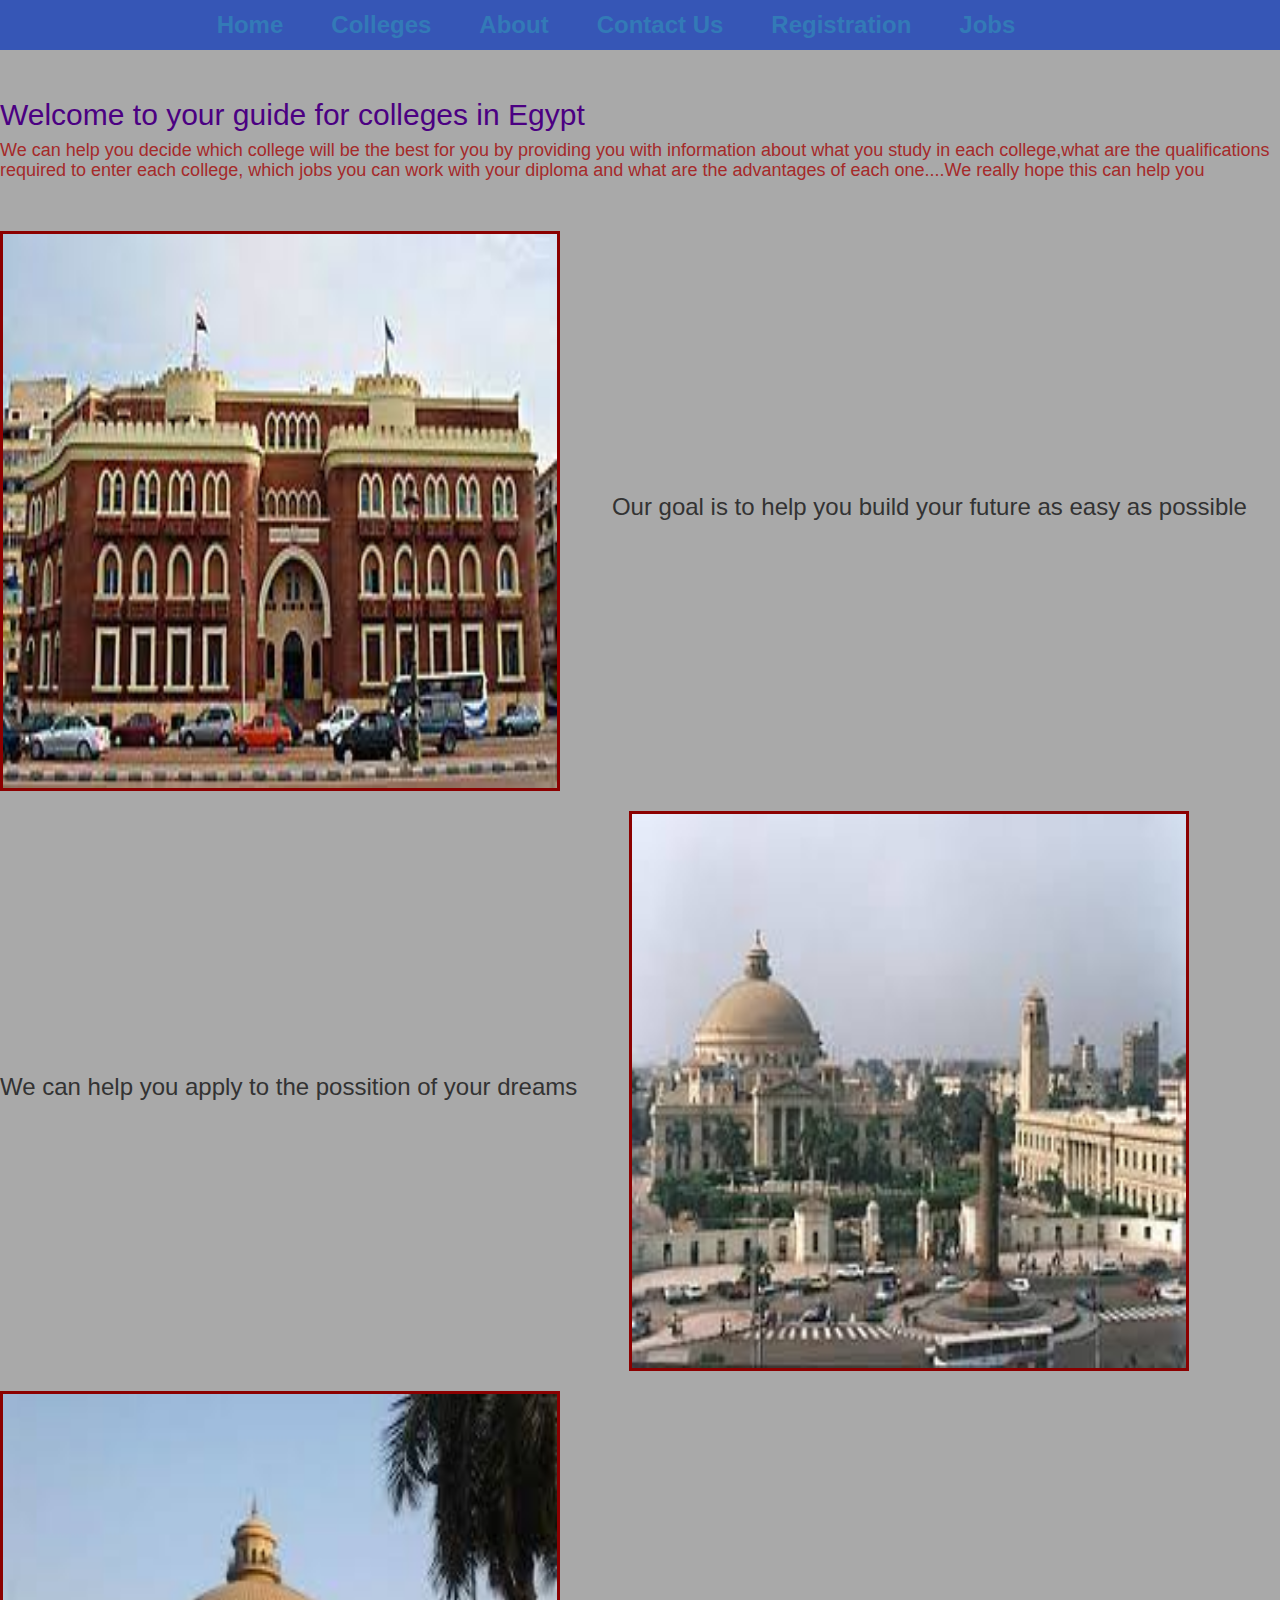
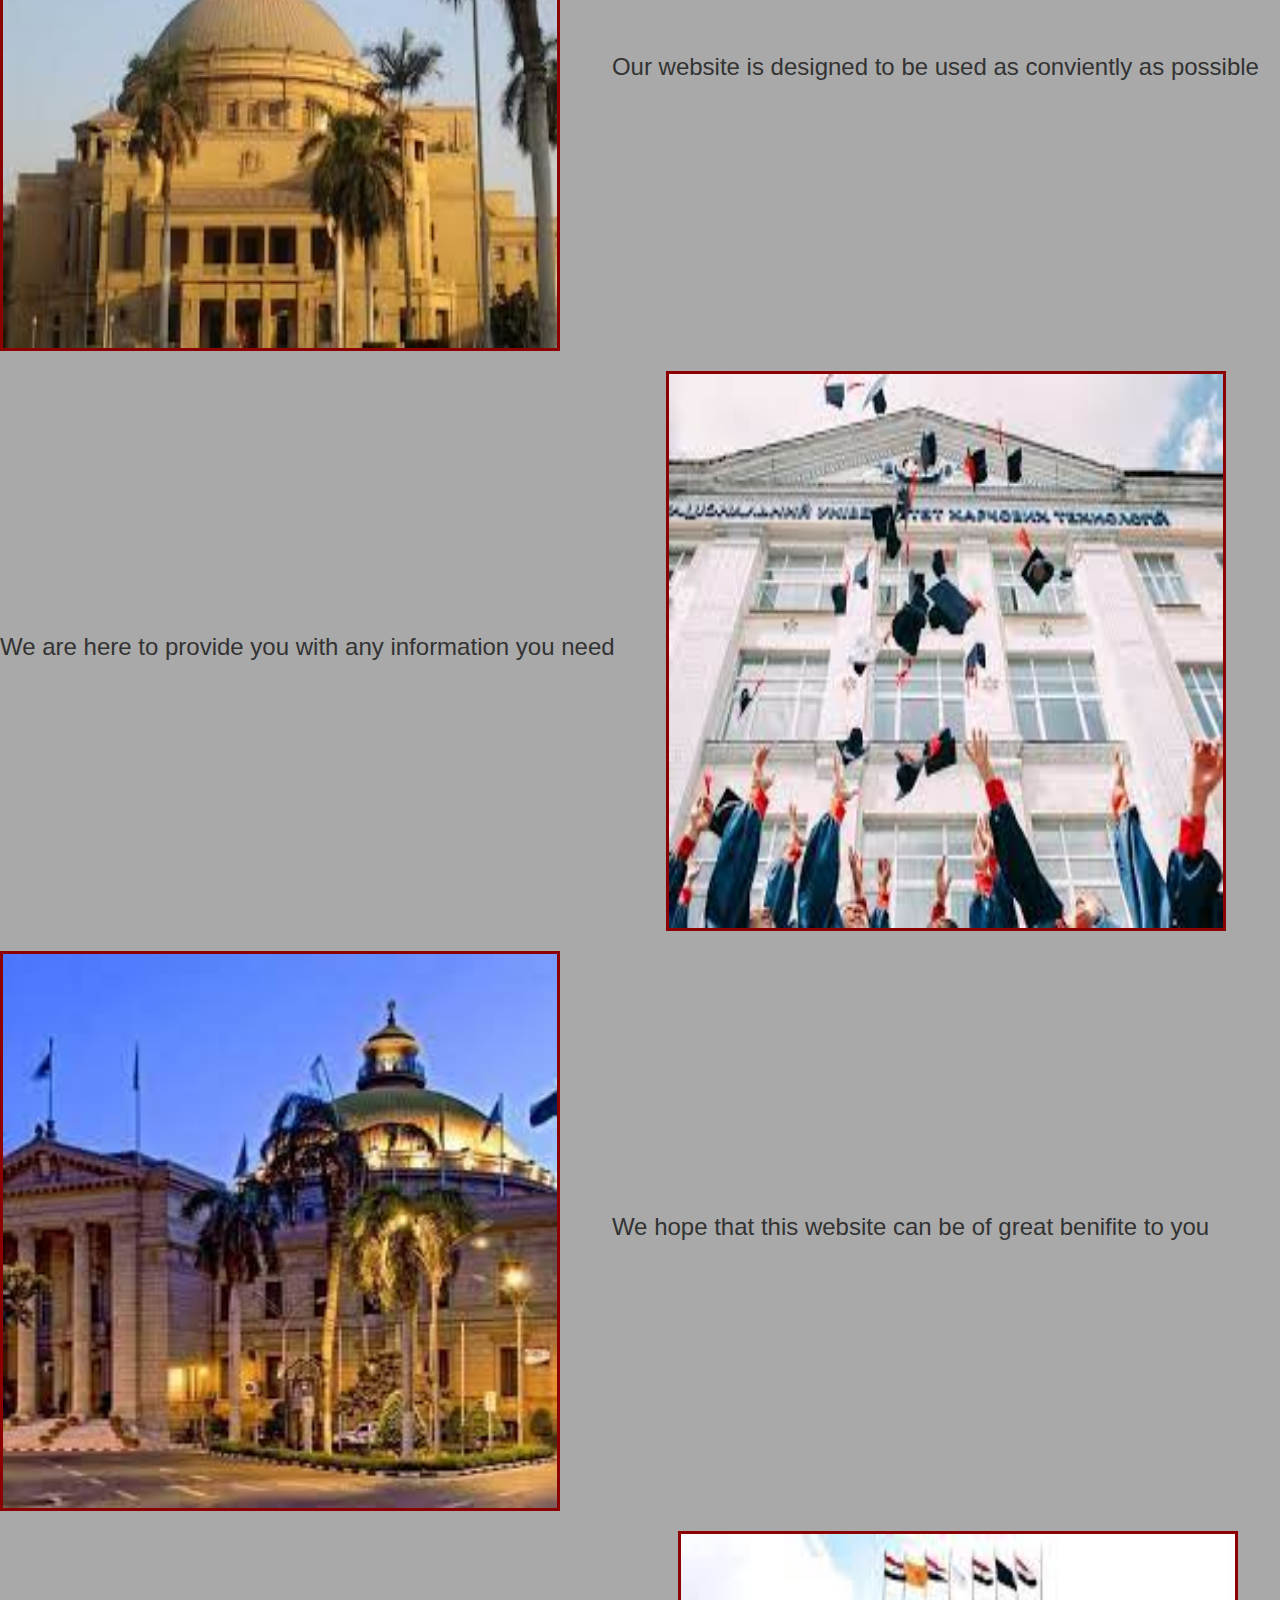
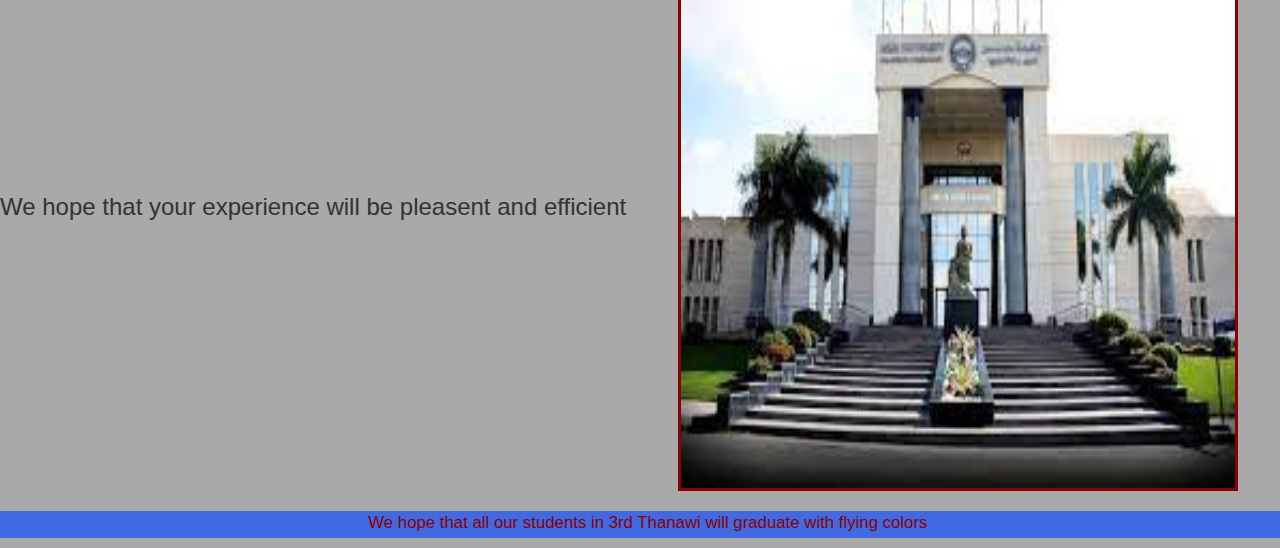
<file: index.html>
<!DOCTYPE html>
 <html lang="en">

 <head>
<meta charset="UTF-8">
<meta name="viewport" content="width=device-width, initial-scale=1.0">
<title>Rawan Ahmed</title>
<link rel="stylesheet" href="bootstrap.css">
<link rel="stylesheet" href="Index css.css">
 </head>

 <header>
    <h3 class="head1">
           <a href="Index.html"><b class="header">Home</b></a>
           <a href="colleges page.html"><b class="header">Colleges</b></a>
           <a href="about page.html"><b class="header">About</b></a>
           <a href="Contact us page.html"><b class="header">Contact Us</b></a>
           <a href="regestration page.html"><b class="header">Registration</b></a>
           <a href="Jobs page.html"><b class="header">Jobs</b></a>
    </h3>
 </header>

 <header>
    <h2 style="color: indigo;"> Welcome to your guide for colleges in Egypt</h2>
    <h4 style="color: brown; text-size-adjust: 20em;"> We can help you decide which college will be the best for you by providing you with information about what you study in each college,what are the qualifications required to enter each college, which jobs you can work with your diploma and what are the advantages of each one....We really hope this can help you</h4>
 </header>

 <br><br>

 <body style="background-color: darkgray;">
<img class="img" src="download.jpg"> 
<h3 class="words">Our goal is to help you build your future as easy as possible</h3> <br><br>
<h3 class="words2">We can help you apply to the possition of your dreams</h3>
<img class="img-margin" src="images (2).jpg"> <br><br>
<img class="img" src="images.jpg">
<h3 class="words">Our website is designed to be used as conviently as possible</h3> <br><br> 
<h3 class="words2">We are here to provide you with any information you need</h3>
<img class="img-margin" src="image 2.jpg"> <br><br>
<img class="img" src="download (2).jpg">  
<h3 class="words">We hope that this website can be of great benifite to you</h3> <br><br>
<h3 class="words2">We hope that your experience will be pleasent and efficient</h3>
<img class="img-margin" src="image.jpg"> <br><br>
 </body>

 <footer>
<p class="footer">&nbsp;&nbsp;&nbsp;&nbsp;&nbsp;&nbsp;&nbsp;&nbsp;&nbsp;&nbsp;&nbsp;&nbsp;&nbsp;&nbsp;&nbsp;&nbsp;&nbsp;&nbsp;&nbsp;&nbsp;&nbsp;&nbsp;&nbsp;&nbsp;&nbsp;&nbsp;&nbsp;&nbsp;&nbsp;&nbsp;&nbsp;&nbsp;&nbsp;&nbsp;&nbsp;&nbsp;&nbsp;&nbsp;&nbsp;&nbsp;&nbsp;&nbsp;&nbsp;&nbsp;&nbsp;&nbsp;&nbsp;&nbsp;&nbsp;&nbsp;&nbsp;&nbsp;&nbsp;&nbsp;&nbsp;&nbsp;&nbsp;&nbsp;&nbsp;&nbsp;&nbsp;&nbsp;&nbsp;&nbsp;&nbsp;&nbsp;&nbsp;&nbsp;&nbsp;&nbsp;&nbsp;&nbsp;&nbsp;&nbsp;&nbsp;&nbsp;&nbsp;&nbsp; We hope that all our students in 3rd Thanawi will graduate with flying colors</p>
 </footer>
 </html>
</file>
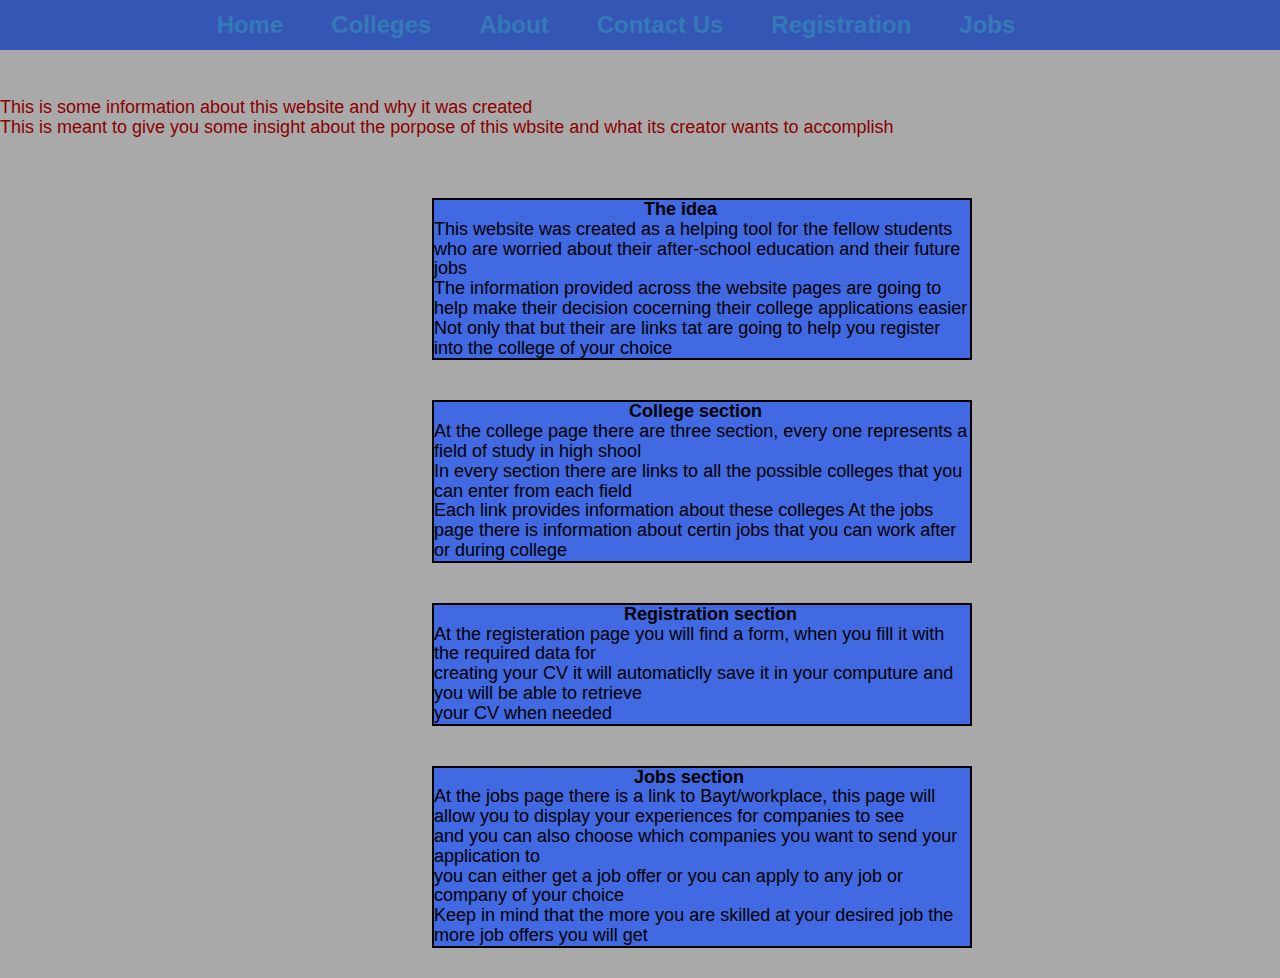
<file: about page.html>
<!DOCTYPE html>
 <html lang="en">
 <head>
<meta charset="UTF-8">
<meta name="viewport" content="width=device-width, initial-scale=1.0">
<title>Rawan Ahmed</title>
<link rel="stylesheet" href="bootstrap.css">
<link rel="stylesheet" href="about css.css">
 </head>

<header>
      <h3 class="head1">
         <a href="Index.html"><b class="header">Home</b></a>
         <a href="colleges page.html"><b class="header">Colleges</b></a>
         <a href="about page.html"><b class="header">About</b></a>
         <a href="Contact us page.html"><b class="header">Contact Us</b></a>
         <a href="regestration page.html"><b class="header">Registration</b></a>
         <a href="Jobs page.html"><b class="header">Jobs</b></a>
      </h3>
</header>
    
 <body style="background-color: darkgray;">
<h4 style="color: darkred;">This is some information about this website and why it was created<br>
This is meant to give you some insight about the porpose of this wbsite and what its creator wants to accomplish</h4>
<br><br>
<h4 class="body" style="color: black;"><b>&nbsp;&nbsp;&nbsp;&nbsp;&nbsp;&nbsp;&nbsp;&nbsp;&nbsp;&nbsp;&nbsp;&nbsp;&nbsp;&nbsp;&nbsp;&nbsp;&nbsp;&nbsp;&nbsp;&nbsp;&nbsp;&nbsp;&nbsp;&nbsp;&nbsp;&nbsp;&nbsp;&nbsp;&nbsp;&nbsp;&nbsp;&nbsp;&nbsp;&nbsp;&nbsp;&nbsp;&nbsp;&nbsp;&nbsp;&nbsp;&nbsp; The idea</b><br>
This website was created as a helping tool for the fellow students who are worried about their after-school education and their future jobs<br>
The information provided across the website pages are going to help make their decision cocerning their college applications easier<br>
Not only that but their are links tat are going to help you register into the college of your choice 
</h4><br>
<h4 class="body" style="color: black;"><b>&nbsp;&nbsp;&nbsp;&nbsp;&nbsp;&nbsp;&nbsp;&nbsp;&nbsp;&nbsp;&nbsp;&nbsp;&nbsp;&nbsp;&nbsp;&nbsp;&nbsp;&nbsp;&nbsp;&nbsp;&nbsp;&nbsp;&nbsp;&nbsp;&nbsp;&nbsp;&nbsp;&nbsp;&nbsp;&nbsp;&nbsp;&nbsp;&nbsp;&nbsp;&nbsp;&nbsp;&nbsp;&nbsp; College section</b><br>
At the college page there are three section, every one represents a field of study in high shool<br>
In every section there are links to all the possible colleges that you can enter from each field<br>
Each link provides information about these colleges 
At the jobs page there is information about certin jobs that you can work after or during college 
</h4><br>
<h4 class="body" style="color: black;"><b>&nbsp;&nbsp;&nbsp;&nbsp;&nbsp;&nbsp;&nbsp;&nbsp;&nbsp;&nbsp;&nbsp;&nbsp;&nbsp;&nbsp;&nbsp;&nbsp;&nbsp;&nbsp;&nbsp;&nbsp;&nbsp;&nbsp;&nbsp;&nbsp;&nbsp;&nbsp;&nbsp;&nbsp;&nbsp;&nbsp;&nbsp;&nbsp;&nbsp;&nbsp;&nbsp;&nbsp;&nbsp; Registration section</b><br>
At the registeration page  you will find a form, when you fill it with the required data for<br>
creating your CV it will automaticlly save it in your computure and you will be able to retrieve<br>
your CV when needed
</h4><br>
<h4 class="body" style="color: black;"><b>&nbsp;&nbsp;&nbsp;&nbsp;&nbsp;&nbsp;&nbsp;&nbsp;&nbsp;&nbsp;&nbsp;&nbsp;&nbsp;&nbsp;&nbsp;&nbsp;&nbsp;&nbsp;&nbsp;&nbsp;&nbsp;&nbsp;&nbsp;&nbsp;&nbsp;&nbsp;&nbsp;&nbsp;&nbsp;&nbsp;&nbsp;&nbsp;&nbsp;&nbsp;&nbsp;&nbsp;&nbsp;&nbsp;&nbsp; Jobs section</b><br>
At the jobs page there is a link to Bayt/workplace, this page will allow you to display your experiences
for companies to see <br> and you can also choose which companies you want to send your application to<br>
you can either get a job offer or you can apply to any job or company of your choice<br>
Keep in mind that the more you are skilled at your desired job the more job offers you will get
</h4><br>
</body>
 </html>
</file>
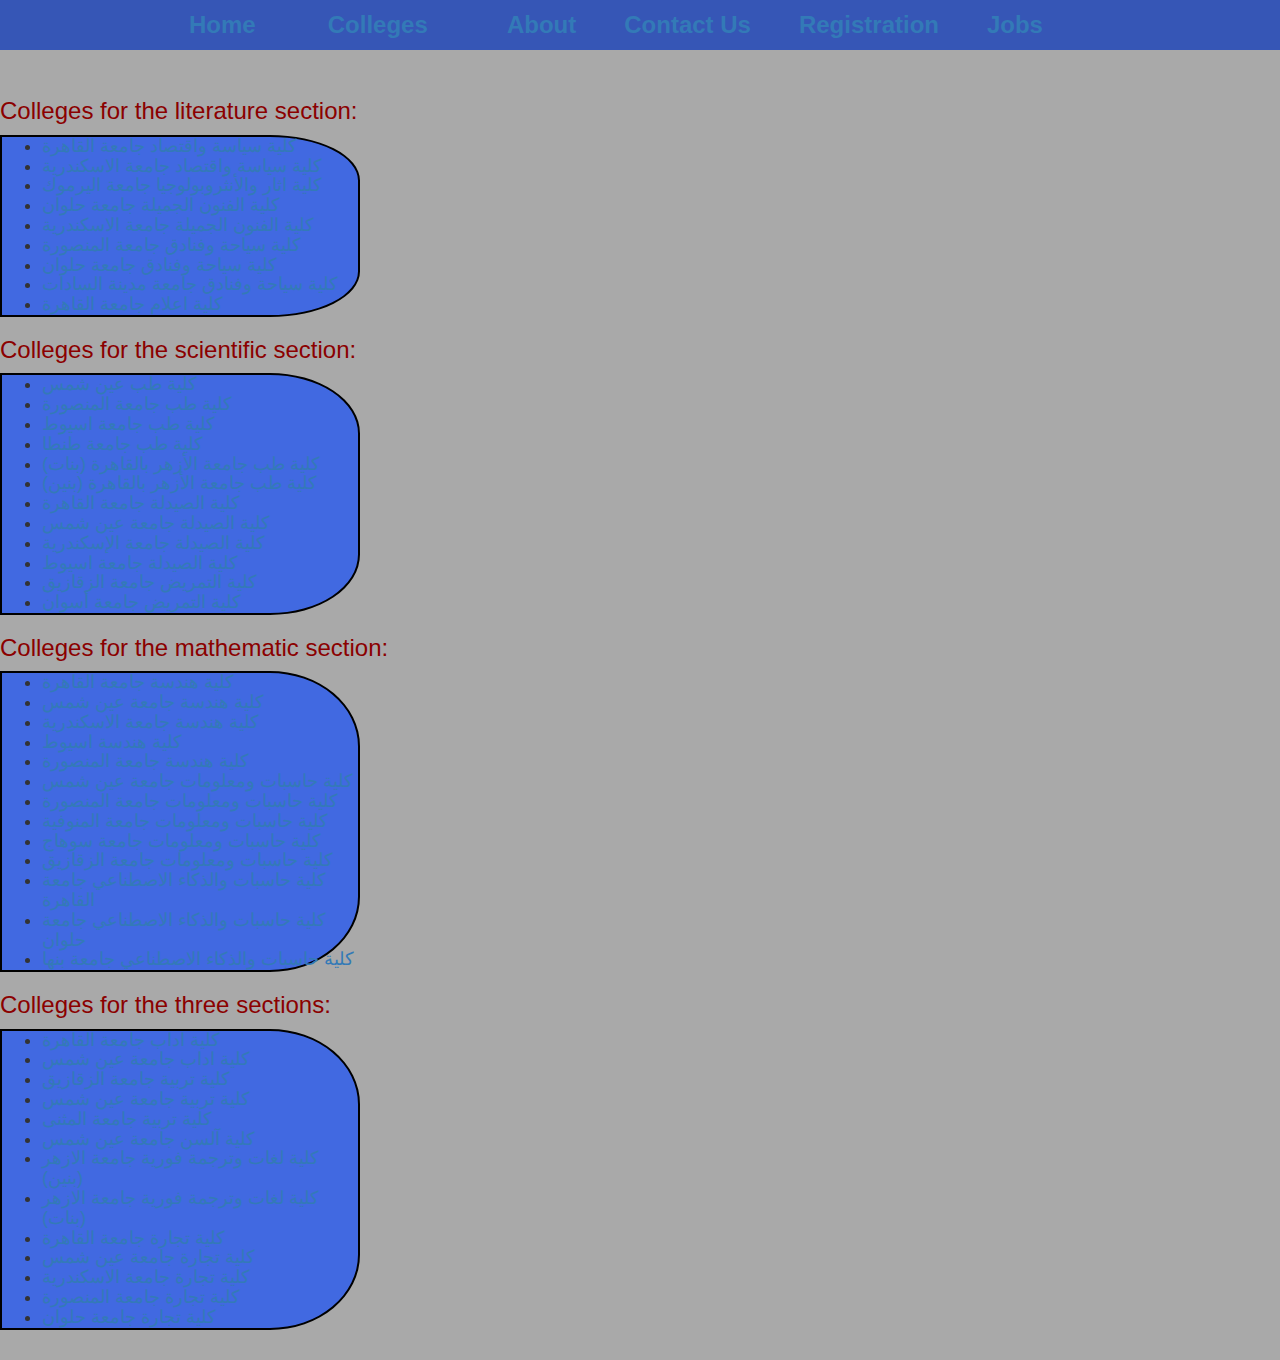
<file: colleges page.html>
<!DOCTYPE html>
 <html lang="en">

 <head>
<meta charset="UTF-8">
<meta name="viewport" content="width=device-width, initial-scale=1.0">
<title>Rawan Ahmed</title>
<link rel="stylesheet" href="bootstrap.css">
<link rel="stylesheet" href="colleges css.css">
 </head>

<header>
    <h3 class="head1">
           <a href="Index.html"><b class="header">Home</b></a>
      <div class="drop-button" style="margin-right: 1.3em; margin-left: 1em;">
         <a href="colleges page.html"><b class="header">Colleges</b></a>
            <h4 class="drop-menu"> 
                <ul>
             <li class="menu-li">literature section</li>
             <li class="menu-li">scientific section</li>
             <li class="menu-li">mathematic section</li>
             <li class="menu-li">three section</li>
               </ul>
            </h4>
     </div>
      <a href="about page.html"><b class="header">About</b></a>
      <a href="Contact us page.html"><b class="header">Contact Us</b></a>
      <a href="regestration page.html"><b class="header">Registration</b></a>
      <a href="Jobs page.html"><b class="header">Jobs</b></a>
   </h3>
</header>

 <body style="background-color: darkgray;">
<h3 style="color: darkred;"> Colleges for the literature section:</h3>
<h4><ul class="body">
<li><a href="https://ar.wikipedia.org/wiki/%D9%83%D9%84%D9%8A%D8%A9_%D8%A7%D9%84%D8%A7%D9%82%D8%AA%D8%B5%D8%A7%D8%AF_%D9%88%D8%A7%D9%84%D8%B9%D9%84%D9%88%D9%85_%D8%A7%D9%84%D8%B3%D9%8A%D8%A7%D8%B3%D9%8A%D8%A9_(%D8%AC%D8%A7%D9%85%D8%B9%D8%A9_%D8%A7%D9%84%D9%82%D8%A7%D9%87%D8%B1%D8%A9)">كلية سياسة واقتصاد جامعة القاهرة</a></li>
<li><a href="https://ar.wikipedia.org/wiki/%D9%83%D9%84%D9%8A%D8%A9_%D8%A7%D9%84%D8%AF%D8%B1%D8%A7%D8%B3%D8%A7%D8%AA_%D8%A7%D9%84%D8%A7%D9%82%D8%AA%D8%B5%D8%A7%D8%AF%D9%8A%D8%A9_%D9%88%D8%A7%D9%84%D8%B9%D9%84%D9%88%D9%85_%D8%A7%D9%84%D8%B3%D9%8A%D8%A7%D8%B3%D9%8A%D8%A9_(%D8%AC%D8%A7%D9%85%D8%B9%D8%A9_%D8%A7%D9%84%D8%A5%D8%B3%D9%83%D9%86%D8%AF%D8%B1%D9%8A%D8%A9)">كلية سياسة واقتصاد جامعة الاسكندرية</a></li>
<li><a href="https://ar.wikipedia.org/wiki/%D9%83%D9%84%D9%8A%D8%A9_%D8%A7%D9%84%D8%A2%D8%AB%D8%A7%D8%B1_%D9%88%D8%A7%D9%84%D8%A3%D9%86%D8%AB%D8%B1%D9%88%D8%A8%D9%88%D9%84%D9%88%D8%AC%D9%8A%D8%A7_(%D8%AC%D8%A7%D9%85%D8%B9%D8%A9_%D8%A7%D9%84%D9%8A%D8%B1%D9%85%D9%88%D9%83)">كلية اثار والأنثروبولوجيا جامعة اليرموك</a></li>
<li><a href="https://ar.wikipedia.org/wiki/%D9%83%D9%84%D9%8A%D8%A9_%D8%A7%D9%84%D9%81%D9%86%D9%88%D9%86_%D8%A7%D9%84%D8%AC%D9%85%D9%8A%D9%84%D8%A9_(%D8%AC%D8%A7%D9%85%D8%B9%D8%A9_%D8%AD%D9%84%D9%88%D8%A7%D9%86)">كلية الفنون الجميلة جامعة حلوان</a></li>
<li><a href="https://ar.wikipedia.org/wiki/%D9%83%D9%84%D9%8A%D8%A9_%D8%A7%D9%84%D9%81%D9%86%D9%88%D9%86_%D8%A7%D9%84%D8%AC%D9%85%D9%8A%D9%84%D8%A9_(%D8%AC%D8%A7%D9%85%D8%B9%D8%A9_%D8%A7%D9%84%D8%A5%D8%B3%D9%83%D9%86%D8%AF%D8%B1%D9%8A%D8%A9)">كلية الفنون الجميلة جامعة الاسكندرية</a></li>
<li><a href="https://ar.wikipedia.org/wiki/%D9%83%D9%84%D9%8A%D8%A9_%D8%A7%D9%84%D8%B3%D9%8A%D8%A7%D8%AD%D8%A9_%D9%88%D8%A7%D9%84%D9%81%D9%86%D8%A7%D8%AF%D9%82_(%D8%AC%D8%A7%D9%85%D8%B9%D8%A9_%D8%A7%D9%84%D9%85%D9%86%D8%B5%D9%88%D8%B1%D8%A9)">كلية سياحة وفنادق جامعة المنصورة</a></li>
<li><a href="https://ar.wikipedia.org/wiki/%D9%83%D9%84%D9%8A%D8%A9_%D8%A7%D9%84%D8%B3%D9%8A%D8%A7%D8%AD%D8%A9_%D9%88%D8%A7%D9%84%D9%81%D9%86%D8%A7%D8%AF%D9%82_(%D8%AC%D8%A7%D9%85%D8%B9%D8%A9_%D8%AD%D9%84%D9%88%D8%A7%D9%86)">كلية سياحة وفنادق جامعة حلوان</a></li>
<li><a href="https://ar.wikipedia.org/wiki/%D9%83%D9%84%D9%8A%D8%A9_%D8%A7%D9%84%D8%B3%D9%8A%D8%A7%D8%AD%D8%A9_%D9%88%D8%A7%D9%84%D9%81%D9%86%D8%A7%D8%AF%D9%82_(%D8%AC%D8%A7%D9%85%D8%B9%D8%A9_%D9%85%D8%AF%D9%8A%D9%86%D8%A9_%D8%A7%D9%84%D8%B3%D8%A7%D8%AF%D8%A7%D8%AA)">كلية سياحة وفنادق جامعة مدينة السادات</a></li>
<li><a href="https://ar.wikipedia.org/wiki/%D9%83%D9%84%D9%8A%D8%A9_%D8%A7%D9%84%D8%A5%D8%B9%D9%84%D8%A7%D9%85_(%D8%AC%D8%A7%D9%85%D8%B9%D8%A9_%D8%A7%D9%84%D9%82%D8%A7%D9%87%D8%B1%D8%A9)">كلية اعلام جامعة القاهرة</a></li>
</h4></ul>

<h3 style="color: darkred;"> Colleges for the scientific section:</h3>
<h4><ul class="body">
<li><a href="https://ar.wikipedia.org/wiki/%D9%83%D9%84%D9%8A%D8%A9_%D8%A7%D9%84%D8%B7%D8%A8_(%D8%AC%D8%A7%D9%85%D8%B9%D8%A9_%D8%B9%D9%8A%D9%86_%D8%B4%D9%85%D8%B3)">كلية طب عين شمس</a></li>
<li><a href="https://ar.wikipedia.org/wiki/%D9%83%D9%84%D9%8A%D8%A9_%D8%A7%D9%84%D8%B7%D8%A8_(%D8%AC%D8%A7%D9%85%D8%B9%D8%A9_%D8%A7%D9%84%D9%85%D9%86%D8%B5%D9%88%D8%B1%D8%A9)">كلية طب جامعة المنصورة</a></li>
<li><a href="https://ar.wikipedia.org/wiki/%D9%83%D9%84%D9%8A%D8%A9_%D8%A7%D9%84%D8%B7%D8%A8_(%D8%AC%D8%A7%D9%85%D8%B9%D8%A9_%D8%A3%D8%B3%D9%8A%D9%88%D8%B7)">كلية طب جامعة اسيوط</a></li>
<li><a href="https://ar.wikipedia.org/wiki/%D9%83%D9%84%D9%8A%D8%A9_%D8%A7%D9%84%D8%B7%D8%A8_(%D8%AC%D8%A7%D9%85%D8%B9%D8%A9_%D8%B7%D9%86%D8%B7%D8%A7)">كلية طب جامعة طنطا</a></li>
<li><a href="https://ar.wikipedia.org/wiki/%D9%83%D9%84%D9%8A%D8%A9_%D8%A7%D9%84%D8%B7%D8%A8_%D8%AC%D8%A7%D9%85%D8%B9%D8%A9_%D8%A7%D9%84%D8%A3%D8%B2%D9%87%D8%B1_%D8%A8%D8%A7%D9%84%D9%82%D8%A7%D9%87%D8%B1%D8%A9_(%D8%A8%D9%86%D8%A7%D8%AA)">كلية طب جامعة الأزهر بالقاهرة (بنات)</a></li>
<li><a href="https://ar.wikipedia.org/wiki/%D9%83%D9%84%D9%8A%D8%A9_%D8%A7%D9%84%D8%B7%D8%A8_%D8%AC%D8%A7%D9%85%D8%B9%D8%A9_%D8%A7%D9%84%D8%A3%D8%B2%D9%87%D8%B1_%D8%A8%D8%A7%D9%84%D9%82%D8%A7%D9%87%D8%B1%D8%A9_(%D8%A8%D9%86%D9%8A%D9%86)">كلية طب جامعة الأزهر بالقاهرة (بنين)</a></li>
<li><a href="https://ar.wikipedia.org/wiki/%D9%83%D9%84%D9%8A%D8%A9_%D8%A7%D9%84%D8%B5%D9%8A%D8%AF%D9%84%D8%A9_(%D8%AC%D8%A7%D9%85%D8%B9%D8%A9_%D8%A7%D9%84%D9%82%D8%A7%D9%87%D8%B1%D8%A9)">كلية الصيدلة جامعة القاهرة</a></li>
<li><a href="https://ar.wikipedia.org/wiki/%D9%83%D9%84%D9%8A%D8%A9_%D8%A7%D9%84%D8%B5%D9%8A%D8%AF%D9%84%D8%A9_(%D8%AC%D8%A7%D9%85%D8%B9%D8%A9_%D8%B9%D9%8A%D9%86_%D8%B4%D9%85%D8%B3)">كلية الصيدلة جامعة عين شمس</a></li>
<li><a href="https://ar.wikipedia.org/wiki/%D9%83%D9%84%D9%8A%D8%A9_%D8%A7%D9%84%D8%B5%D9%8A%D8%AF%D9%84%D8%A9_(%D8%AC%D8%A7%D9%85%D8%B9%D8%A9_%D8%A7%D9%84%D8%A5%D8%B3%D9%83%D9%86%D8%AF%D8%B1%D9%8A%D8%A9)">كلية الصيدلة جامعة الإسكندرية</a></li>
<li><a href="https://ar.wikipedia.org/wiki/%D9%83%D9%84%D9%8A%D8%A9_%D8%A7%D9%84%D8%B5%D9%8A%D8%AF%D9%84%D8%A9_(%D8%AC%D8%A7%D9%85%D8%B9%D8%A9_%D8%A3%D8%B3%D9%8A%D9%88%D8%B7)">كلية الصيدلة جامعة اسيوط</a></li>
<li><a href="https://ar.wikipedia.org/wiki/%D9%83%D9%84%D9%8A%D8%A9_%D8%A7%D9%84%D8%AA%D9%85%D8%B1%D9%8A%D8%B6_(%D8%AC%D8%A7%D9%85%D8%B9%D8%A9_%D8%A7%D9%84%D8%B2%D9%82%D8%A7%D8%B2%D9%8A%D9%82)">كلية التمريض جامعة الزقازيق</a></li>
<li><a href="https://ar.wikipedia.org/wiki/%D9%83%D9%84%D9%8A%D8%A9_%D8%A7%D9%84%D8%AA%D9%85%D8%B1%D9%8A%D8%B6_(%D8%AC%D8%A7%D9%85%D8%B9%D8%A9_%D8%A3%D8%B3%D9%88%D8%A7%D9%86)">كلية التمريض جامعة أسوان</a></li>
</h4></ul>

<h3 style="color: darkred;"> Colleges for the mathematic section:</h3>
<h4><ul class="body">
<li><a href="https://ar.wikipedia.org/wiki/%D9%83%D9%84%D9%8A%D8%A9_%D8%A7%D9%84%D9%87%D9%86%D8%AF%D8%B3%D8%A9_(%D8%AC%D8%A7%D9%85%D8%B9%D8%A9_%D8%A7%D9%84%D9%82%D8%A7%D9%87%D8%B1%D8%A9)">كلية هندسة جامعة القاهرة</a></li>
<li><a href="https://ar.wikipedia.org/wiki/%D9%83%D9%84%D9%8A%D8%A9_%D8%A7%D9%84%D9%87%D9%86%D8%AF%D8%B3%D8%A9_(%D8%AC%D8%A7%D9%85%D8%B9%D8%A9_%D8%B9%D9%8A%D9%86_%D8%B4%D9%85%D8%B3)">كلية هندسة جامعة عين شمس</a></li>
<li><a href="https://ar.wikipedia.org/wiki/%D9%83%D9%84%D9%8A%D8%A9_%D8%A7%D9%84%D9%87%D9%86%D8%AF%D8%B3%D8%A9_(%D8%AC%D8%A7%D9%85%D8%B9%D8%A9_%D8%A7%D9%84%D8%A5%D8%B3%D9%83%D9%86%D8%AF%D8%B1%D9%8A%D8%A9)">كلية هندسة جامعة الاسكندرية</a></li>
<li><a href="https://ar.wikipedia.org/wiki/%D9%83%D9%84%D9%8A%D8%A9_%D8%A7%D9%84%D9%87%D9%86%D8%AF%D8%B3%D8%A9_(%D8%AC%D8%A7%D9%85%D8%B9%D8%A9_%D8%A3%D8%B3%D9%8A%D9%88%D8%B7)">كلية هندسة اسيوط</a></li>
<li><a href="https://ar.wikipedia.org/wiki/%D9%83%D9%84%D9%8A%D8%A9_%D8%A7%D9%84%D9%87%D9%86%D8%AF%D8%B3%D8%A9_(%D8%AC%D8%A7%D9%85%D8%B9%D8%A9_%D8%A7%D9%84%D9%85%D9%86%D8%B5%D9%88%D8%B1%D8%A9)">كلية هندسة جامعة المنصورة</a></li>
<li><a href="https://ar.wikipedia.org/wiki/%D9%83%D9%84%D9%8A%D8%A9_%D8%A7%D9%84%D8%AD%D8%A7%D8%B3%D8%A8%D8%A7%D8%AA_%D9%88%D8%A7%D9%84%D9%85%D8%B9%D9%84%D9%88%D9%85%D8%A7%D8%AA_(%D8%AC%D8%A7%D9%85%D8%B9%D8%A9_%D8%B9%D9%8A%D9%86_%D8%B4%D9%85%D8%B3)">كلية حاسبات ومعلومات جامعة عين شمس</a></li>
<li><a href="https://ar.wikipedia.org/wiki/%D9%83%D9%84%D9%8A%D8%A9_%D8%A7%D9%84%D8%AD%D8%A7%D8%B3%D8%A8%D8%A7%D8%AA_%D9%88%D8%A7%D9%84%D9%85%D8%B9%D9%84%D9%88%D9%85%D8%A7%D8%AA_(%D8%AC%D8%A7%D9%85%D8%B9%D8%A9_%D8%A7%D9%84%D9%85%D9%86%D8%B5%D9%88%D8%B1%D8%A9)">كلية حاسبات ومعلومات جامعة المنصورة</a></li>
<li><a href="https://ar.wikipedia.org/wiki/%D9%83%D9%84%D9%8A%D8%A9_%D8%A7%D9%84%D8%AD%D8%A7%D8%B3%D8%A8%D8%A7%D8%AA_%D9%88%D8%A7%D9%84%D9%85%D8%B9%D9%84%D9%88%D9%85%D8%A7%D8%AA_(%D8%AC%D8%A7%D9%85%D8%B9%D8%A9_%D8%A7%D9%84%D9%85%D9%86%D9%88%D9%81%D9%8A%D8%A9)">كلية حاسبات ومعلومات جامعة المنوفية</a></li>
<li><a href="https://ar.wikipedia.org/wiki/%D9%83%D9%84%D9%8A%D8%A9_%D8%A7%D9%84%D8%AD%D8%A7%D8%B3%D8%A8%D8%A7%D8%AA_%D9%88%D8%A7%D9%84%D9%85%D8%B9%D9%84%D9%88%D9%85%D8%A7%D8%AA_(%D8%AC%D8%A7%D9%85%D8%B9%D8%A9_%D8%B3%D9%88%D9%87%D8%A7%D8%AC)">كلية حاسبات ومعلومات جامعة سوهاج</a></li>
<li><a href="https://ar.wikipedia.org/wiki/%D9%83%D9%84%D9%8A%D8%A9_%D8%A7%D9%84%D8%AD%D8%A7%D8%B3%D8%A8%D8%A7%D8%AA_%D9%88%D8%A7%D9%84%D9%85%D8%B9%D9%84%D9%88%D9%85%D8%A7%D8%AA_(%D8%AC%D8%A7%D9%85%D8%B9%D8%A9_%D8%A7%D9%84%D8%B2%D9%82%D8%A7%D8%B2%D9%8A%D9%82)">كلية حاسبات ومعلومات جامعة الزقازيق</a></li>
<li><a href="https://ar.wikipedia.org/wiki/%D9%83%D9%84%D9%8A%D8%A9_%D8%A7%D9%84%D8%AD%D8%A7%D8%B3%D8%A8%D8%A7%D8%AA_%D9%88%D8%A7%D9%84%D8%B0%D9%83%D8%A7%D8%A1_%D8%A7%D9%84%D8%A7%D8%B5%D8%B7%D9%86%D8%A7%D8%B9%D9%8A_(%D8%AC%D8%A7%D9%85%D8%B9%D8%A9_%D8%A7%D9%84%D9%82%D8%A7%D9%87%D8%B1%D8%A9)">كلية حاسبات والذكاء الاصطناعي جامعة القاهرة</a></li>
<li><a href="https://ar.wikipedia.org/wiki/%D9%83%D9%84%D9%8A%D8%A9_%D8%A7%D9%84%D8%AD%D8%A7%D8%B3%D8%A8%D8%A7%D8%AA_%D9%88%D8%A7%D9%84%D8%B0%D9%83%D8%A7%D8%A1_%D8%A7%D9%84%D8%A7%D8%B5%D8%B7%D9%86%D8%A7%D8%B9%D9%8A_(%D8%AC%D8%A7%D9%85%D8%B9%D8%A9_%D8%AD%D9%84%D9%88%D8%A7%D9%86)">كلية حاسبات والذكاء الاصطناعي جامعة حلوان</a></li>
<li><a href="https://ar.wikipedia.org/wiki/%D9%83%D9%84%D9%8A%D8%A9_%D8%A7%D9%84%D8%AD%D8%A7%D8%B3%D8%A8%D8%A7%D8%AA_%D9%88%D8%A7%D9%84%D8%B0%D9%83%D8%A7%D8%A1_%D8%A7%D9%84%D8%A7%D8%B5%D8%B7%D9%86%D8%A7%D8%B9%D9%8A_(%D8%AC%D8%A7%D9%85%D8%B9%D8%A9_%D8%A8%D9%86%D9%87%D8%A7)">كلية حاسبات والذكاء الاصطناعي جامعة بنها</a></li>
</h4></ul>

<h3 style="color: darkred;"> Colleges for the three sections:</h3>
<h4><ul class="body">
<li><a href="https://ar.wikipedia.org/wiki/%D9%83%D9%84%D9%8A%D8%A9_%D8%A7%D9%84%D8%A2%D8%AF%D8%A7%D8%A8_(%D8%AC%D8%A7%D9%85%D8%B9%D8%A9_%D8%A7%D9%84%D9%82%D8%A7%D9%87%D8%B1%D8%A9)">كلية اداب جامعة القاهرة</a></li>
<li><a href="https://ar.wikipedia.org/wiki/%D9%83%D9%84%D9%8A%D8%A9_%D8%A7%D9%84%D8%A2%D8%AF%D8%A7%D8%A8_(%D8%AC%D8%A7%D9%85%D8%B9%D8%A9_%D8%B9%D9%8A%D9%86_%D8%B4%D9%85%D8%B3)">كلية اداب جامعة عين شمس</a></li>
<li><a href="https://ar.wikipedia.org/wiki/%D9%83%D9%84%D9%8A%D8%A9_%D8%A7%D9%84%D8%AA%D8%B1%D8%A8%D9%8A%D8%A9_(%D8%AC%D8%A7%D9%85%D8%B9%D8%A9_%D8%A7%D9%84%D8%B2%D9%82%D8%A7%D8%B2%D9%8A%D9%82)">كلية تربية جامعة الزقازيق</a></li>
<li><a href="https://ar.wikipedia.org/wiki/%D9%83%D9%84%D9%8A%D8%A9_%D8%A7%D9%84%D8%AA%D8%B1%D8%A8%D9%8A%D8%A9_(%D8%AC%D8%A7%D9%85%D8%B9%D8%A9_%D8%B9%D9%8A%D9%86_%D8%B4%D9%85%D8%B3)">كلية تربية جامعة عين شمس</a></li>
<li><a href="https://ar.wikipedia.org/wiki/%D9%83%D9%84%D9%8A%D8%A9_%D8%A7%D9%84%D8%AA%D8%B1%D8%A8%D9%8A%D8%A9_(%D8%AC%D8%A7%D9%85%D8%B9%D8%A9_%D8%A7%D9%84%D9%85%D8%AB%D9%86%D9%89)">كلية تربية جامعة المثنى</a></li>
<li><a href="https://ar.wikipedia.org/wiki/%D9%83%D9%84%D9%8A%D8%A9_%D8%A7%D9%84%D8%A3%D9%84%D8%B3%D9%86_(%D8%AC%D8%A7%D9%85%D8%B9%D8%A9_%D8%B9%D9%8A%D9%86_%D8%B4%D9%85%D8%B3)">كلية آلسن جامعة عين شمس</a></li>
<li><a href="https://ar.wikipedia.org/w/index.php?title=%D9%83%D9%84%D9%8A%D8%A9_%D8%A7%D9%84%D9%84%D8%BA%D8%A7%D8%AA_%D9%88%D8%A7%D9%84%D8%AA%D8%B1%D8%AC%D9%85%D8%A9_%D8%AC%D8%A7%D9%85%D8%B9%D8%A9_%D8%A7%D9%84%D8%A3%D8%B2%D9%87%D8%B1_%D8%A8%D8%A7%D9%84%D9%82%D8%A7%D9%87%D8%B1%D8%A9_(%D8%A8%D9%86%D9%8A%D9%86)&action=edit&redlink=1">كلية لغات وترجمة فورية جامعة الازهر (بنين)</a></li>
<li><a href="https://ar.wikipedia.org/w/index.php?title=%D9%83%D9%84%D9%8A%D8%A9_%D8%A7%D9%84%D9%84%D8%BA%D8%A7%D8%AA_%D9%88%D8%A7%D9%84%D8%AA%D8%B1%D8%AC%D9%85%D8%A9_%D8%AC%D8%A7%D9%85%D8%B9%D8%A9_%D8%A7%D9%84%D8%A3%D8%B2%D9%87%D8%B1_%D8%A8%D8%A7%D9%84%D9%82%D8%A7%D9%87%D8%B1%D8%A9_(%D8%A8%D9%86%D9%8A%D9%86)&action=edit&redlink=1">كلية لغات وترجمة فورية جامعة الازهر (بنات)</a></li>
<li><a href="https://ar.wikipedia.org/wiki/%D9%83%D9%84%D9%8A%D8%A9_%D8%A7%D9%84%D8%AA%D8%AC%D8%A7%D8%B1%D8%A9_(%D8%AC%D8%A7%D9%85%D8%B9%D8%A9_%D8%A7%D9%84%D9%82%D8%A7%D9%87%D8%B1%D8%A9)">كلية تجارة جامعة القاهرة</a></li>
<li><a href="https://ar.wikipedia.org/wiki/%D9%83%D9%84%D9%8A%D8%A9_%D8%A7%D9%84%D8%AA%D8%AC%D8%A7%D8%B1%D8%A9_(%D8%AC%D8%A7%D9%85%D8%B9%D8%A9_%D8%B9%D9%8A%D9%86_%D8%B4%D9%85%D8%B3)">كلية تجارة جامعة عين شمس</a></li>
<li><a href="https://ar.wikipedia.org/wiki/%D9%83%D9%84%D9%8A%D8%A9_%D8%A7%D9%84%D8%AA%D8%AC%D8%A7%D8%B1%D8%A9_(%D8%AC%D8%A7%D9%85%D8%B9%D8%A9_%D8%A7%D9%84%D8%A5%D8%B3%D9%83%D9%86%D8%AF%D8%B1%D9%8A%D8%A9)">كلية تجارة جامعة الاسكندرية</a></li>
<li><a href="https://ar.wikipedia.org/wiki/%D9%83%D9%84%D9%8A%D8%A9_%D8%A7%D9%84%D8%AA%D8%AC%D8%A7%D8%B1%D8%A9_(%D8%AC%D8%A7%D9%85%D8%B9%D8%A9_%D8%A7%D9%84%D9%85%D9%86%D8%B5%D9%88%D8%B1%D8%A9)">كلية تجارة جامعة المنصورة</a></li>
<li><a href="https://ar.wikipedia.org/wiki/%D9%83%D9%84%D9%8A%D8%A9_%D8%A7%D9%84%D8%AA%D8%AC%D8%A7%D8%B1%D8%A9_%D9%88%D8%A5%D8%AF%D8%A7%D8%B1%D8%A9_%D8%A7%D9%84%D8%A3%D8%B9%D9%85%D8%A7%D9%84_(%D8%AC%D8%A7%D9%85%D8%B9%D8%A9_%D8%AD%D9%84%D9%88%D8%A7%D9%86)">كلية تجارة جامعة حلوان</a></li>
</h4></ul>
 </body>

 </html>

 <li><a href=""></a></li>
</file>
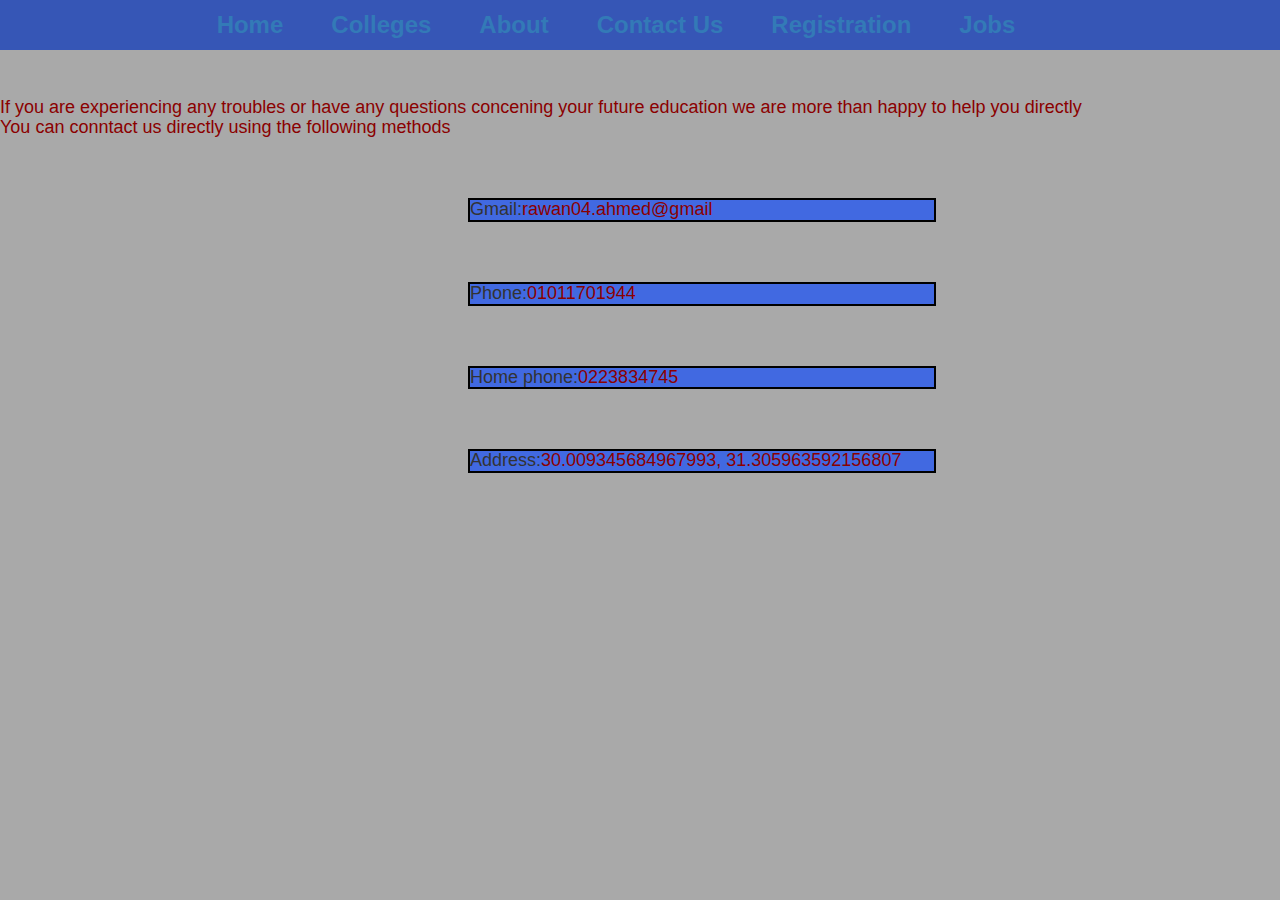
<file: Contact us page.html>
<!DOCTYPE html>
 <html lang="en">
 <head>
<meta charset="UTF-8">
<meta name="viewport" content="width=device-width, initial-scale=1.0">
<title>Rawan Ahmed</title>
<link rel="stylesheet" href="bootstrap.css">
<link rel="stylesheet" href="contact-us css.css">
 </head>

<header>
    <h3 class="head1">
         <a href="Index.html"><b class="header">Home</b></a>
         <a href="colleges page.html"><b class="header">Colleges</b></a>
         <a href="about page.html"><b class="header">About</b></a>
         <a href="Contact us page.html"><b class="header">Contact Us</b></a>
         <a href="regestration page.html"><b class="header">Registration</b></a>
         <a href="Jobs page.html"><b class="header">Jobs</b></a>
    </h3>
</header>

 <body style="background-color: darkgray;">
<h4 style="color: darkred;">If you are experiencing any troubles or have any questions concening your future education we are more than happy to help you directly<br>
You can conntact us directly using the following methods</h4><br><br>
<h4 class="body">Gmail:<a href="mailto:" style="color: darkred;">rawan04.ahmed@gmail</a></h4><br><br>
<h4 class="body">Phone:<a href="tel:+" style="color: darkred;">01011701944</a></h4><br><br>
<h4 class="body">Home phone:<a href="tel:+" style="color: darkred;">0223834745</a></h4><br><br>
<h4 class="body">Address:<a href="http://" style="color: darkred;">30.009345684967993, 31.305963592156807</a></h4>
 </body>
 </html>
</file>
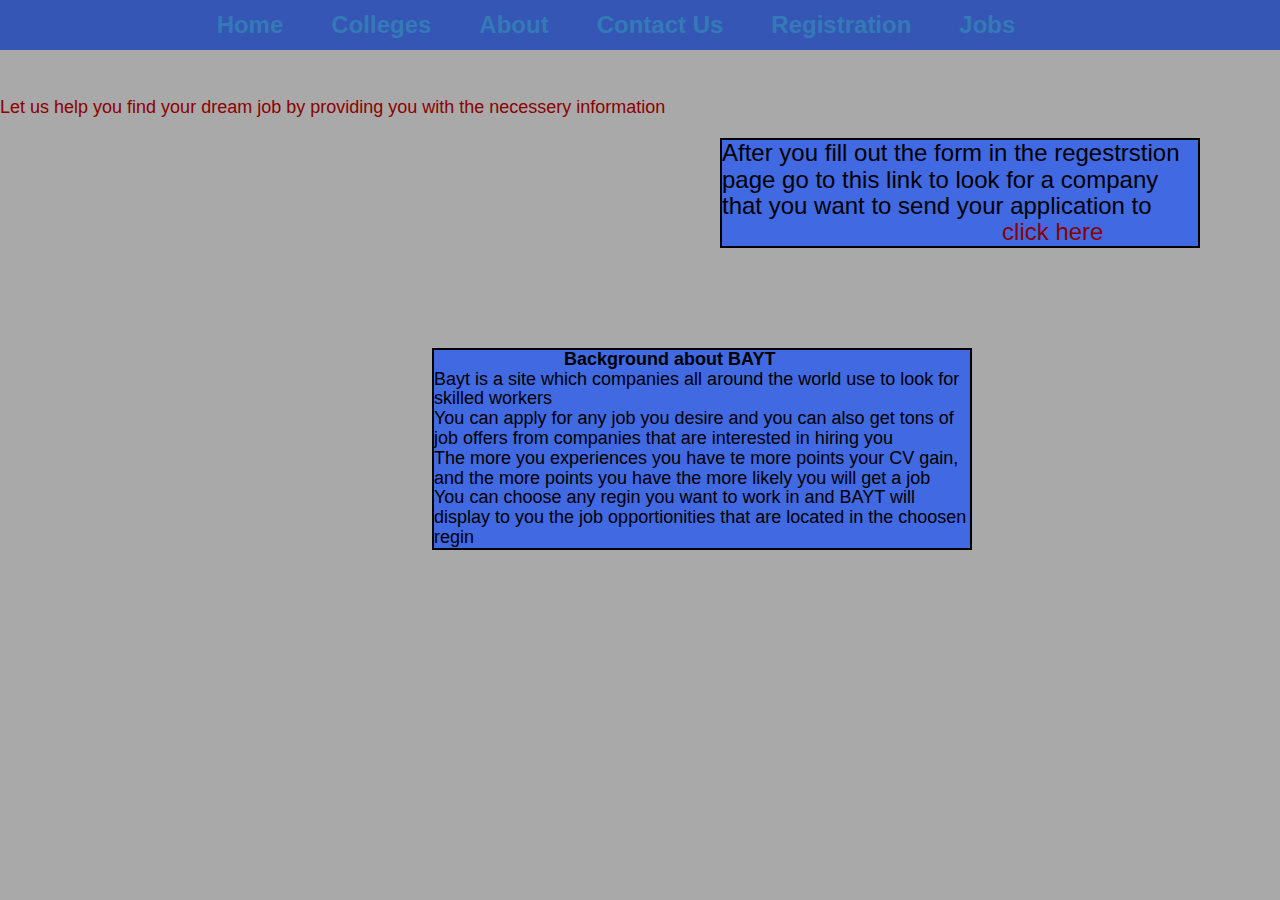
<file: Jobs page.html>
<!DOCTYPE html>
 <html lang="en">
 <head>
<meta charset="UTF-8">
<meta name="viewport" content="width=device-width, initial-scale=1.0">
<title>Rawan Ahmed</title>
<link rel="stylesheet" href="bootstrap.css">
<link rel="stylesheet" href="Jobs css.css">
 </head>

    <header>
        <h3 class="head1">
            <a href="Index.html"><b class="header">Home</b></a>
            <a href="colleges page.html"><b class="header">Colleges</b></a>
            <a href="about page.html"><b class="header">About</b></a>
            <a href="Contact us page.html"><b class="header">Contact Us</b></a>
            <a href="regestration page.html"><b class="header">Registration</b></a>
            <a href="Jobs page.html"><b class="header">Jobs</b></a>
        </h3>
    </header>

 <body style="background-color: darkgray;">
<h4 style="color: darkred;">Let us help you find your dream job by providing you with the necessery information</h4>
<h3 class="body" style="color: black;">After you fill out the form in the regestrstion page go to this link to look for a company that you want to send your application to<br>
    &nbsp;&nbsp;&nbsp;&nbsp;&nbsp;&nbsp;&nbsp;&nbsp;&nbsp;&nbsp;&nbsp;&nbsp;&nbsp;&nbsp;&nbsp;&nbsp;&nbsp;&nbsp;&nbsp;&nbsp;&nbsp;&nbsp;&nbsp;&nbsp;&nbsp;&nbsp;&nbsp;&nbsp;&nbsp;&nbsp;&nbsp;&nbsp;&nbsp;&nbsp;&nbsp;&nbsp;&nbsp;&nbsp;&nbsp;&nbsp;&nbsp;&nbsp;<a style="color: darkred;" href="https://www.bayt.com/en/myworkspace-j/">click here</a>
</h3>
<br><br><br></br>
<h4 class="background" style="color: black;"><b>&nbsp;&nbsp;&nbsp;&nbsp;&nbsp;&nbsp;&nbsp;&nbsp;&nbsp;&nbsp;&nbsp;&nbsp;&nbsp;&nbsp;&nbsp;&nbsp;&nbsp;&nbsp;&nbsp;&nbsp;&nbsp;&nbsp;&nbsp;&nbsp;&nbsp; Background about BAYT</b><br>
Bayt is a site which companies all around the world use to look for skilled workers<br>
You can apply for any job you desire and you can also get tons of job offers from companies that are interested in hiring you<br>
The more you experiences you have te more points your CV gain, and the more points you have the more likely you will get a job<br>
You can choose any regin you want to work in and BAYT will display to you the job opportionities that are located in the choosen regin
</h4>
 </body>
 </html>
</file>
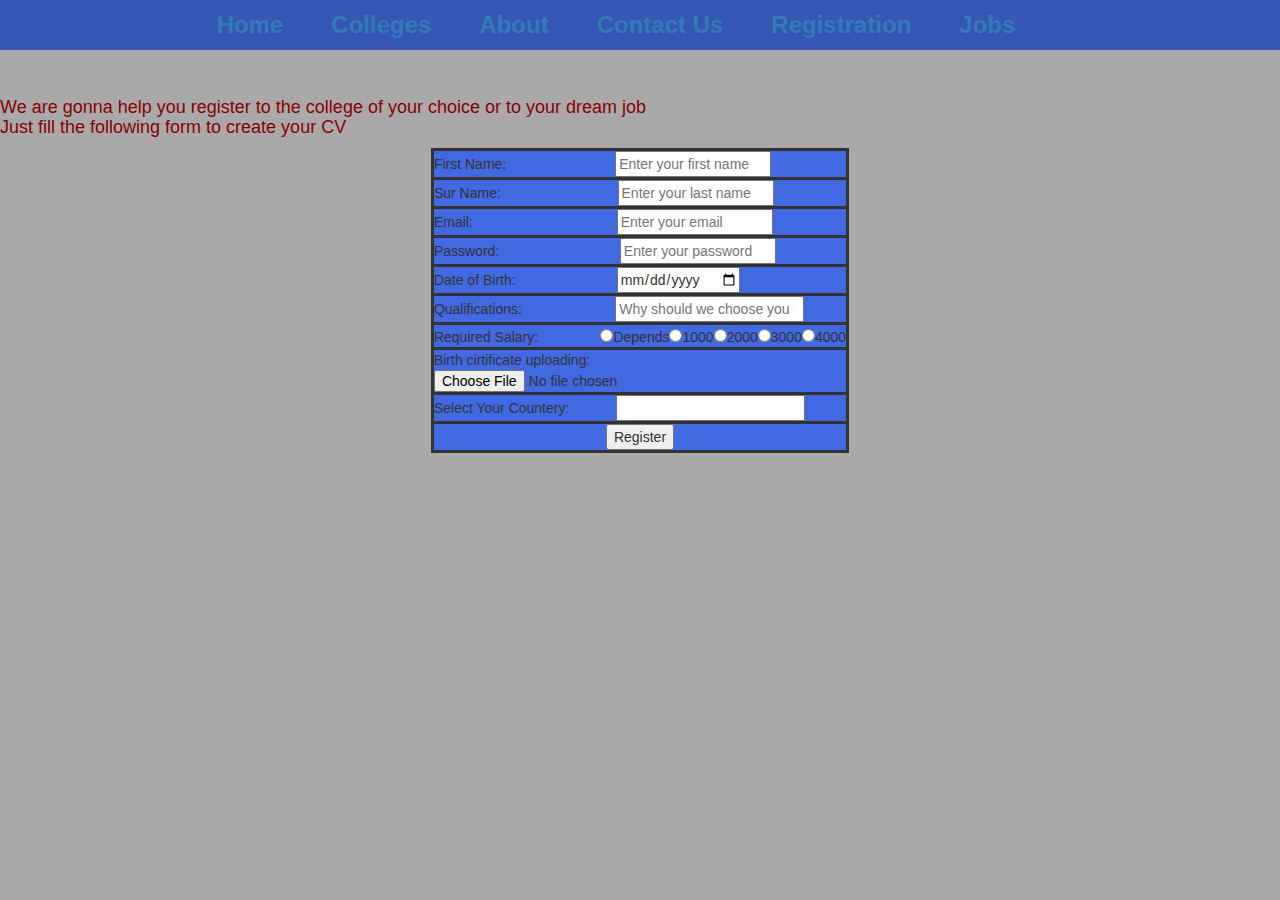
<file: regestration page.html>
<!DOCTYPE html>
 <html lang="en">
 <head>
<meta charset="UTF-8">
<meta name="viewport" content="width=device-width, initial-scale=1.0">
<title>Rawan Ahmed</title>
<link rel="stylesheet" href="bootstrap.css">
<link rel="stylesheet" href="regestration css.css">
 </head>

 <header>
    <h3 class="head1">
        <a href="Index.html"><b class="header">Home</b></a>
        <a href="colleges page.html"><b class="header">Colleges</b></a>
        <a href="about page.html"><b class="header">About</b></a>
        <a href="Contact us page.html"><b class="header">Contact Us</b></a>
        <a href="regestration page.html"><b class="header">Registration</b></a>
        <a href="Jobs page.html"><b class="header">Jobs</b></a>
    </h3>
</header>

 <body style="background-color: darkgray;">
<h4 style="color: darkred;">We are gonna help you register to the college of your choice or to your dream job<br>
Just fill the following form to create your CV
</h4>
    <form>
        <table class="table-form">
        <tr>
            <td>First Name:&nbsp;&nbsp;&nbsp;&nbsp;&nbsp;&nbsp;&nbsp;&nbsp;&nbsp;&nbsp;&nbsp;&nbsp;&nbsp;&nbsp;&nbsp;&nbsp;&nbsp;&nbsp;&nbsp;&nbsp;&nbsp;&nbsp;&nbsp;&nbsp;&nbsp;&nbsp;&nbsp;&nbsp;<input type="text" placeholder="Enter your first name" minlength="4" maxlengh="8" size="16" required name="first" id="name"></td>
        </tr>
        <tr>
            <td>Sur Name:&nbsp;&nbsp;&nbsp;&nbsp;&nbsp;&nbsp;&nbsp;&nbsp;&nbsp;&nbsp;&nbsp;&nbsp;&nbsp;&nbsp;&nbsp;&nbsp;&nbsp;&nbsp;&nbsp;&nbsp;&nbsp;&nbsp;&nbsp;&nbsp;&nbsp;&nbsp;&nbsp;&nbsp;&nbsp;&nbsp;<input type="text" placeholder="Enter your last name" minlength="4" maxlengh="8" size="16" required name="second" id="text"></td>
        </tr>
        <tr>
            <td>Email:&nbsp;&nbsp;&nbsp;&nbsp;&nbsp;&nbsp;&nbsp;&nbsp;&nbsp;&nbsp;&nbsp;&nbsp;&nbsp;&nbsp;&nbsp;&nbsp;&nbsp;&nbsp;&nbsp;&nbsp;&nbsp;&nbsp;&nbsp;&nbsp;&nbsp;&nbsp;&nbsp;&nbsp;&nbsp;&nbsp;&nbsp;&nbsp;&nbsp;&nbsp;&nbsp;&nbsp;&nbsp;<input type="email" placeholder="Enter your email" size="16" name="email" id="mail"></td>
        </tr>
        <tr>
            <td>Password:&nbsp;&nbsp;&nbsp;&nbsp;&nbsp;&nbsp;&nbsp;&nbsp;&nbsp;&nbsp;&nbsp;&nbsp;&nbsp;&nbsp;&nbsp;&nbsp;&nbsp;&nbsp;&nbsp;&nbsp;&nbsp;&nbsp;&nbsp;&nbsp;&nbsp;&nbsp;&nbsp;&nbsp;&nbsp;&nbsp;&nbsp;<input type="password" placeholder="Enter your password" minlength="8"  size="16" name="word" id="pass"></td>
        </tr>
        <tr>
            <td>Date of Birth:&nbsp;&nbsp;&nbsp;&nbsp;&nbsp;&nbsp;&nbsp;&nbsp;&nbsp;&nbsp;&nbsp;&nbsp;&nbsp;&nbsp;&nbsp;&nbsp;&nbsp;&nbsp;&nbsp;&nbsp;&nbsp;&nbsp;&nbsp;&nbsp;&nbsp;&nbsp;<input type="date" name="date" id="days"></td>
        </tr>
        <tr>
            <td>Qualifications:&nbsp;&nbsp;&nbsp;&nbsp;&nbsp;&nbsp;&nbsp;&nbsp;&nbsp;&nbsp;&nbsp;&nbsp;&nbsp;&nbsp;&nbsp;&nbsp;&nbsp;&nbsp;&nbsp;&nbsp;&nbsp;&nbsp;&nbsp;&nbsp;<input type="text" placeholder="Why should we choose you" minlength="20" maxlengh="200" size="20" name="first" id="text"></td>
        </tr>
        <tr>
            <td colspan="2">Required Salary:&nbsp;&nbsp;&nbsp;&nbsp;&nbsp;&nbsp;&nbsp;&nbsp;&nbsp;&nbsp;&nbsp;&nbsp;&nbsp;&nbsp;&nbsp;&nbsp;<input type="radio" name="choose" id="one">Depends<input type="radio" name="choose" id="one">1000<input type="radio" name="choose" id="one">2000<input type="radio" name="choose" id="one">3000<input type="radio" name="choose" id="one">4000</td>
        </tr>
        
        <tr>
            <td colspan="2">Birth cirtificate uploading:&nbsp;&nbsp;&nbsp;&nbsp;&nbsp;&nbsp;&nbsp;&nbsp;<input type="file" name="files" id="load"></td>
        </tr>
        <tr>
            <td colspan="2">Select Your Countery:&nbsp;&nbsp;&nbsp;&nbsp;&nbsp;&nbsp;&nbsp;&nbsp;&nbsp;&nbsp;&nbsp;&nbsp;<input list="country" name="countries" id="lists"></td>
        </tr>
        <datalist id="country">
            <option value="Egypt"></option>
            <option value="England"></option>
            <option value="America"></option>
            <option value="Russia"></option>
            <option value="Canada"></option>
            <option value="China"></option>
            <option value="France"></option>
            <option value="Saudi Arabia"></option>
            <option value="Brazil"></option>
            <option value="Other"></option>
        </datalist>
        <tr>
            <a href="Jobs page.html"><td colspan="2" style="text-align: center;"><input type="submit" value="Register" name="finish" id="button"></td></a>
        </tr>
        </table>
        </form>
 </body>
 </html>
</file>
<file: Index css.css>
.head1
{
    background-color: rgb(54, 86, 182);
    width: auto;
    box-shadow: 0px 0px 50px ed;
    padding: 0.5em;
    margin: auto;
    display: flex;
    justify-content: center;
    margin-bottom: 2em;
}

.header
{
    width: 8em;
    margin-right: 2em;
    justify-content: center;
}

.head2
{
    background-color: royalblue;
    width: 80em;
    border: 0.2em solid darkred;
    box-shadow: 0px 0px 50px ed;
    padding: 0.5em;
    margin: auto;
    display: flex;
    justify-content: center;
    margin-bottom: 2em;
    border-radius: 25%;
}

.body
{
    background-color: royalblue ;
    width: 20em;
    border:black solid 2px;
    border-top-right-radius: 25%;
    border-bottom-right-radius: 25%;
    justify-content:end;
}

.img
{
    width: 40em; 
    height: 40em; 
    border: solid darkred;
    display: inline;
}

.img-margin
{
    width: 40em; 
    height: 40em; 
    border: solid darkred;
    display: inline;
}

.words
{
    display: inline;
    margin-left: 2em;
}

.words2
{
    display: inline;
    margin-right: 2em;
}

.footer
{
    background-color: royalblue; 
    color: darkred;
    height: 1.6em;
    font-size: 1.2em;
}

a:visited{color: black;}
a:hover{color: darkred;}
</file>
<file: about css.css>
.head1
{
    background-color: rgb(54, 86, 182);
    width: auto;
    box-shadow: 0px 0px 50px ed;
    padding: 0.5em;
    margin: auto;
    display: flex;
    justify-content: center;
    margin-bottom: 2em;
}

.header
{
    width: 8em;
    margin-right: 2em;
    justify-content: center;
}

.body
{
    background-color: royalblue;
    width: 30em;
    border:black solid 2px;
    justify-content:end;
    margin-left: 24em;
}

a:visited{color: black;}
a:hover{color: darkred;}
</file>
<file: colleges css.css>
.head1
{
    background-color: rgb(54, 86, 182);
    width: auto;
    box-shadow: 0px 0px 50px ed;
    padding: 0.5em;
    margin: auto;
    display: flex;
    justify-content: center;
    margin-bottom: 2em;
}

.menu-li
{
    background-color: rgb(60, 111, 128);
    border: 0.2em solid black;
    border-radius: 30%;
    box-shadow: 0 0 20px black;
    padding: 0.5em;
    color: black;
    font-family: Arial, Helvetica, sans-serif;
    list-style: none;
    text-align: center;
    margin: auto;
}

.drop-menu
{
    display: none;
}
.drop-button:hover .drop-menu
{
    display:block;
    position: absolute;
}

.header
{
    width: 8em;
    margin-right: 2em;
    justify-content: center;
}

.body
{
    background-color: royalblue ;
    width: 20em;
    border:black solid 2px;
    border-top-right-radius: 25%;
    border-bottom-right-radius: 25%;
    justify-content:end;
}

a:visited{color: black;}
a:hover{color: darkred;}
</file>
<file: contact-us css.css>
.head1
{
    background-color: rgb(54, 86, 182);
    width: auto;
    box-shadow: 0px 0px 50px ed;
    padding: 0.5em;
    margin: auto;
    display: flex;
    justify-content: center;
    margin-bottom: 2em;
}

.header
{
    width: 8em;
    margin-right: 2em;
    justify-content: center;
}

.body
{
    background-color: royalblue;
    width: 26em;
    border:black solid 2px;
    justify-content:center;
    margin-left: 26em;
}

a:visited{color: black;}
a:hover{color: darkred;}
</file>
<file: Jobs css.css>
.head1
{
    background-color: rgb(54, 86, 182);
    width: auto;
    box-shadow: 0px 0px 50px ed;
    padding: 0.5em;
    margin: auto;
    display: flex;
    justify-content: center;
    margin-bottom: 2em;
}

.header
{
    width: 8em;
    margin-right: 2em;
    justify-content: center;
}

.body
{
    background-color: royalblue;
    width: 20em;
    border:black solid 2px;
    justify-content:center;
    margin-left: 30em;
}

.background
{
    background-color: royalblue ;
    width: 30em;
    border:black solid 2px;
    margin-left: 24em;
    justify-content:end;
}

a:visited{color: black;}
a:hover{color: darkred;}
</file>
<file: regestration css.css>
.head1
{
    background-color: rgb(54, 86, 182);
    width: auto;
    box-shadow: 0px 0px 50px ed;
    padding: 0.5em;
    margin: auto;
    display: flex;
    justify-content: center;
    margin-bottom: 2em;
}

.header
{
    width: 8em;
    margin-right: 2em;
    justify-content: center;
}

.body
{
    background-color: royalblue;
    width: 20em;
    border:black solid 2px;
    justify-content:center;
    margin-left: 30em;
}

.table-form
{
    background-color: royalblue;
    border-style: solid;
    border-color: black;
    border-collapse: collapse;
    margin: auto;
    margin-bottom: 5em;
}


.table-form td
{
    border-style: solid;
}

a:visited{color: black;}
a:hover{color: darkred;}
</file>
